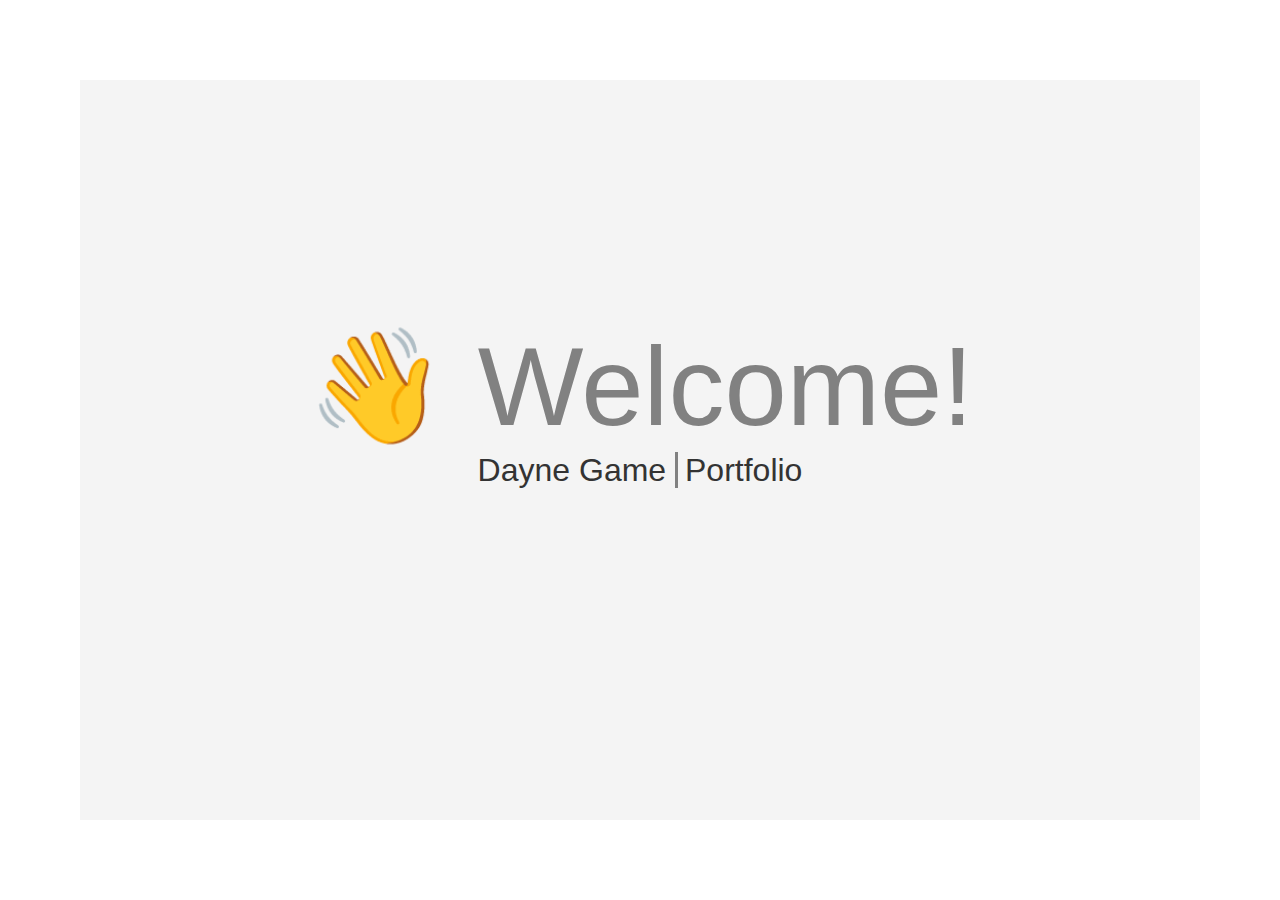
<file: index.html>
<!DOCTYPE html>
<html lang="en">
  <head>
    <meta charset="UTF-8" />
    <meta http-equiv="X-UA-Compatible" content="IE=edge" />
    <meta name="viewport" content="width=device-width, initial-scale=1.0" />
    <link rel="stylesheet" href="css/style.css" />
    <title>Dayne Game | Portfolio</title>
  </head>
  <body>
    <!-- Full Screen Overlay Component -->
    <div class="overlay">
      <div class="inner-overlay">
        <div class="overlay-greeting">
          <h1 class="overlay-welcome">👋 Welcome!</h1>
          <h1 class="overlay-subtitle">Dayne Game <span class="vertical"></span> Portfolio</h1>
        </div>
      </div>
    </div>

    <!-- Header Component -->
    <div class="header">
      <h1 class="header-text"><a href="index.html" style="text-decoration: none; color: #333">DAYNE GAME</a></h1>
      <h1><span class="sidebar-open-btn" onclick="openSidebar()">&#9776;</span></h1>
    </div>

    <!-- Sidebar Navigation -->
    <div class="popout-sidebar">
      <a href="javascript:void(0)" class="close-btn" onclick="closeSidebar()">&times;</a>
      <div class="sidebar-content">
        <a href="about.html">About</a>
        <a href="experiance.html">Experience</a>
        <a href="skills.html">My Skills</a>
        <a href="contact.html">Contact</a>
        <a href="assets/resume.pdf" download="Dayne-Game-CV" style="margin-top: 70px"><span class="sidebar-resume-download">My Resume</span></a>
      </div>
    </div>

    <!-- Webpage Content -->
    <div class="container">
      <div class="title-content">
        <h1 class="title"><span class="text-background">Dayne Game.</span></h1>
        <h2 class="subtitle"><span class="text-background">Web Developer & Designer</span></h2>
      </div>
    </div>

    <!-- Footer Component -->
    <div class="footer">
      <h2><a href="facebook.com" class="social facebook">Facebook.</a><a href="twitter.com" class="social twitter">Twitter.</a> <a href="https://github.com/Dayne-Game" target="_blank" class="social twitter">Github.</a></h2>
      <h2><a href="assets/resume.pdf" download="Dayne-Game-CV" class="resume-download">My Resume</a></h2>
    </div>

    <!-- Import script.js -->
    <script src="js/script.js"></script>
  </body>
</html>
</file>
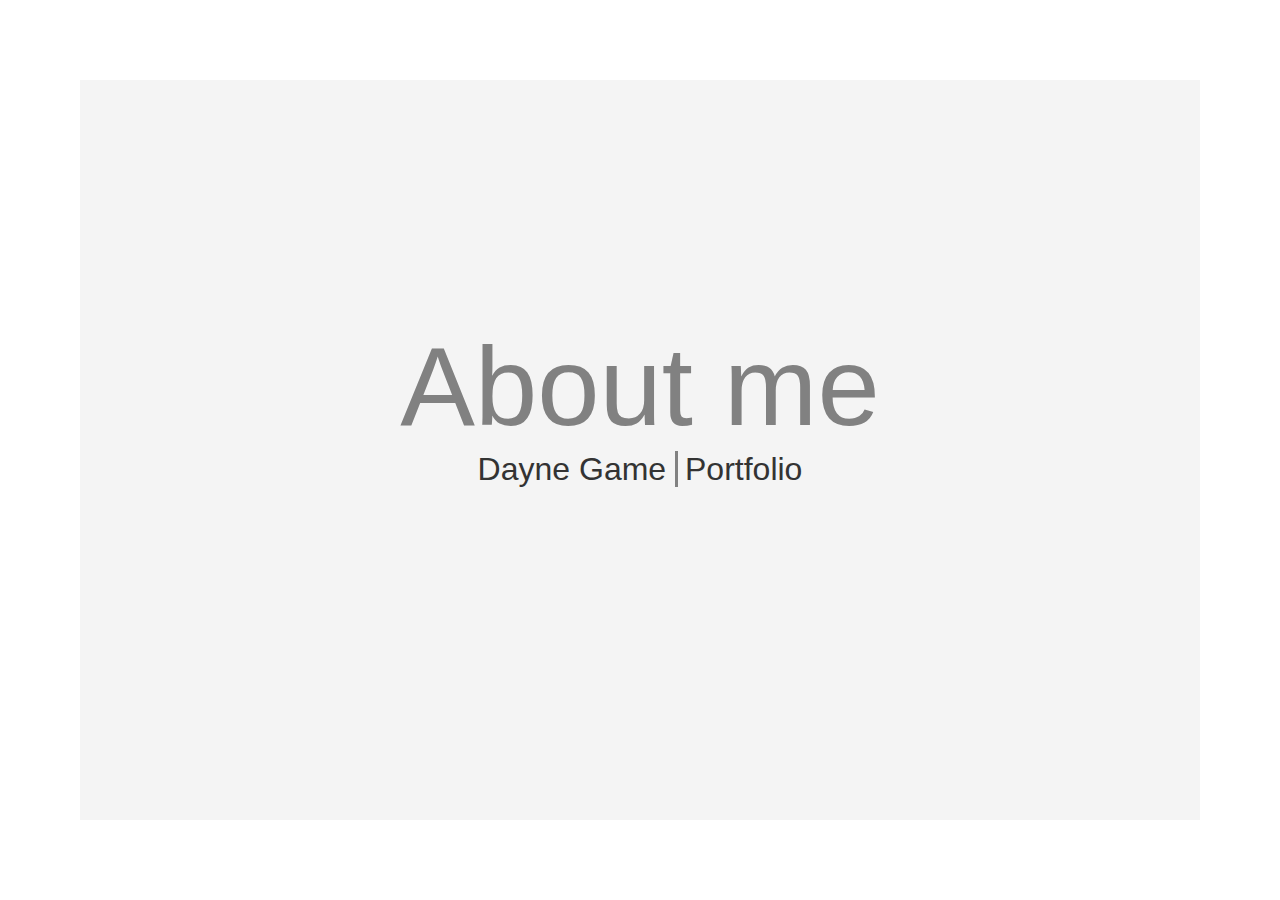
<file: about.html>
<!DOCTYPE html>
<html lang="en">
  <head>
    <meta charset="UTF-8" />
    <meta http-equiv="X-UA-Compatible" content="IE=edge" />
    <meta name="viewport" content="width=device-width, initial-scale=1.0" />
    <link rel="stylesheet" href="css/style.css" />
    <title>Dayne Game | About</title>
  </head>
  <body>
    <!-- Full Screen Overlay Component -->
    <div class="overlay">
      <div class="inner-overlay">
        <div class="overlay-greeting">
          <h1 class="overlay-welcome" style="font-weight: 500">About me</h1>
          <h1 class="overlay-subtitle">Dayne Game <span class="vertical"></span> Portfolio</h1>
        </div>
      </div>
    </div>

    <!-- Header Component -->
    <div class="header">
      <h1 class="header-text"><a href="index.html" style="text-decoration: none; color: #333">DAYNE GAME</a></h1>
      <h1><span class="sidebar-open-btn" onclick="openSidebar()">&#9776;</span></h1>
    </div>

    <!-- Sidebar Navigation -->
    <div class="popout-sidebar">
      <a href="javascript:void(0)" class="close-btn" onclick="closeSidebar()">&times;</a>
      <div class="sidebar-content">
        <a href="about.html" class="active">About</a>
        <a href="experiance.html">Experience</a>
        <a href="skills.html">My Skills</a>
        <a href="contact.html">Contact</a>
        <a href="assets/resume.pdf" download="Dayne-Game-CV" style="margin-top: 70px"><span class="sidebar-resume-download">My Resume</span></a>
      </div>
    </div>

    <!-- Webpage Content -->
    <div class="container">
      <h1 class="heading"><span class="text-background">About me</span></h1>
      <div class="paragraph">
        <p>
          Hello. I’m Dayne (aka Dano). I moved down to Tauranga from Auckland in late 2016, with my Family, happily residing in Papamoa Beach. I dropped out of high school at age 15, to pursue a career in computer science. 2020 passed by and now I have my bachelor’s in applied information technology
          by the age of 19. I have done various projects for tech, and for personal use, and always willing to learn the next big thing. I have used various types of technologies from basic HTML & CSS websites to Full Stack MERN Applications, that I’m very proud of!
        </p>
        <p>While learning and developing applications, I created a knack for designing my own applications, especially websites, as well as the websites that I built while I was at tech and have fallen quite in love with designing applications.</p>
        <img src="assets/timeline.svg" class="timeline" alt="My Timeline Image" />
      </div>
    </div>

    <!-- Footer Component -->
    <div class="footer">
      <h2><a href="facebook.com" class="social facebook">Facebook.</a><a href="twitter.com" class="social twitter">Twitter.</a> <a href="https://github.com/Dayne-Game" target="_blank" class="social twitter">Github.</a></h2>
      <h2><a href="assets/resume.pdf" download="Dayne-Game-CV" class="resume-download">My Resume</a></h2>
    </div>

    <!-- Import script.js -->
    <script src="js/script.js"></script>
  </body>
</html>
</file>
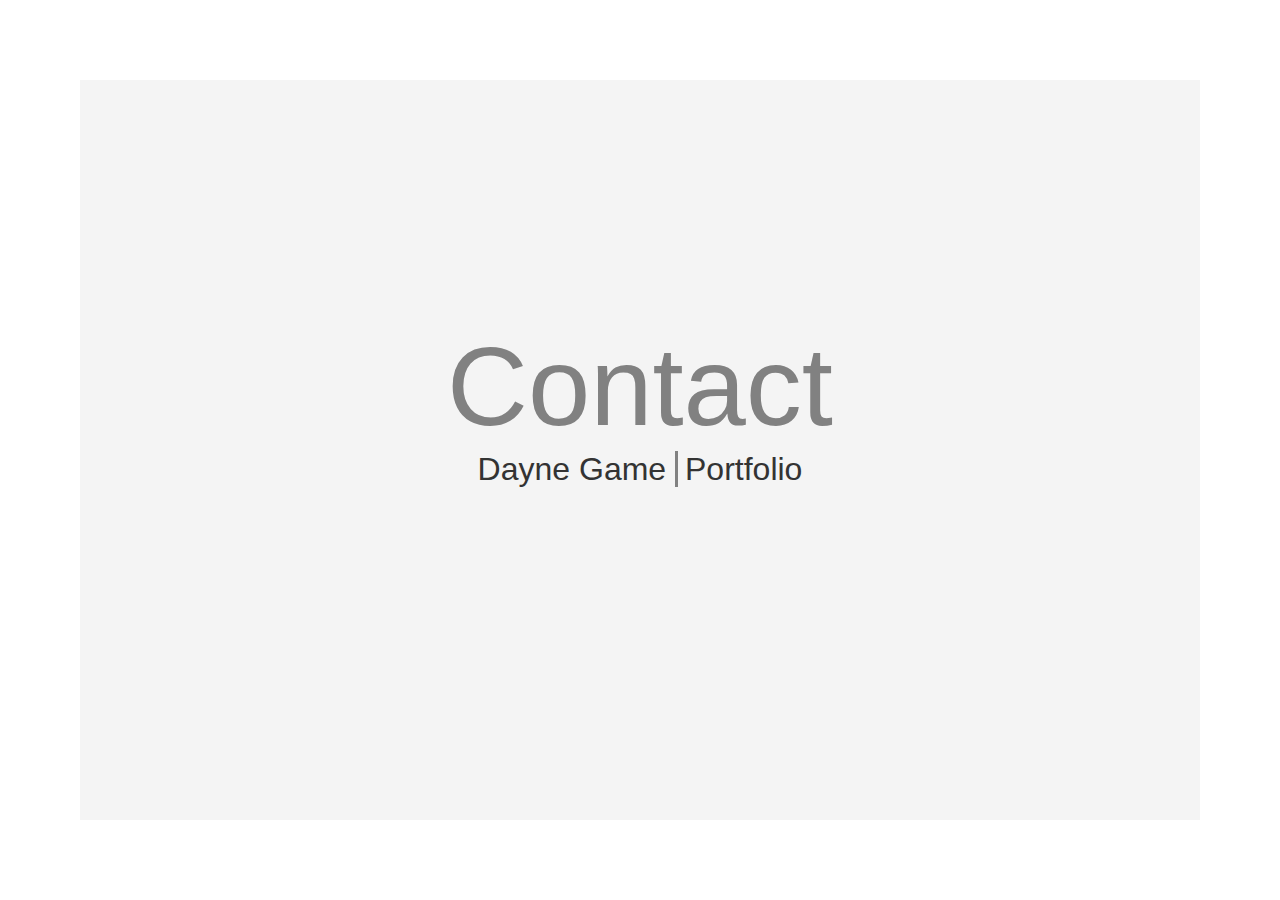
<file: contact.html>
<!DOCTYPE html>
<html lang="en">
  <head>
    <meta charset="UTF-8" />
    <meta http-equiv="X-UA-Compatible" content="IE=edge" />
    <meta name="viewport" content="width=device-width, initial-scale=1.0" />
    <link rel="stylesheet" href="css/style.css" />
    <title>Dayne Game | Contact</title>
  </head>
  <body>
    <!-- Full Screen Overlay Component -->
    <div class="overlay">
      <div class="inner-overlay">
        <div class="overlay-greeting">
          <h1 class="overlay-welcome" style="font-weight: 500">Contact</h1>
          <h1 class="overlay-subtitle">Dayne Game <span class="vertical"></span> Portfolio</h1>
        </div>
      </div>
    </div>

    <!-- Header Component -->
    <div class="header">
      <h1 class="header-text"><a href="index.html" style="text-decoration: none; color: #333">DAYNE GAME</a></h1>
      <h1><span class="sidebar-open-btn" onclick="openSidebar()">&#9776;</span></h1>
    </div>

    <!-- Sidebar Navigation -->
    <div class="popout-sidebar">
      <a href="javascript:void(0)" class="close-btn" onclick="closeSidebar()">&times;</a>
      <div class="sidebar-content">
        <a href="about.html">About</a>
        <a href="experiance.html">Experience</a>
        <a href="skills.html">My Skills</a>
        <a href="contact.html" class="active">Contact</a>
        <a href="assets/resume.pdf" download="Dayne-Game-CV" style="margin-top: 70px"><span class="sidebar-resume-download">My Resume</span></a>
      </div>
    </div>

    <!-- Webpage Content -->
    <div class="container">
      <h1 class="heading"><span class="text-background">Contact me</span></h1>
      <div class="paragraph">
        <p>Thank you for going through my website! This website is for ever updating (changing it to Gatsby is the next update!)</p>
        <p>Want to get a hold of me? View my Github and Social Media? No problem.</p>
        <h1 style="margin-bottom: 10px">
          <span class="text-background"><a href="mailto:daynegame024@gmail.com">daynegame024@gmail.com</a></span>
        </h1>
        <h1 style="margin-bottom: 10px">
          <span class="text-background"><a href="tel:+642102993594">02102993594</a></span>
        </h1>
        <h1 style="margin-bottom: 10px">
          <span class="text-background"><a href="https://github.com/Dayne-Game" target="_blank">My Github</a></span>
        </h1>
        <h1 style="margin-bottom: 10px">
          <span class="text-background"><a href="https://twitter.com/Dano_Gamo" target="_blank">Twitter</a></span>
        </h1>
        <h1>
          <span class="text-background"><a href="https://www.facebook.com/DanoGamo" target="_blank">Facebook</a></span>
        </h1>
      </div>
    </div>

    <!-- Footer Component -->
    <div class="footer">
      <h2><a href="https://www.facebook.com/DanoGamo" target="_blank" class="social facebook">Facebook.</a><a href="https://twitter.com/Dano_Gamo" target="_blank" class="social twitter">Twitter.</a> <a href="https://github.com/Dayne-Game" target="_blank" class="social twitter">Github.</a></h2>
      <h2><a href="assets/resume.pdf" download="Dayne-Game-CV" class="resume-download">My Resume</a></h2>
    </div>

    <!-- Import script.js -->
    <script src="js/script.js"></script>
  </body>
</html>
</file>
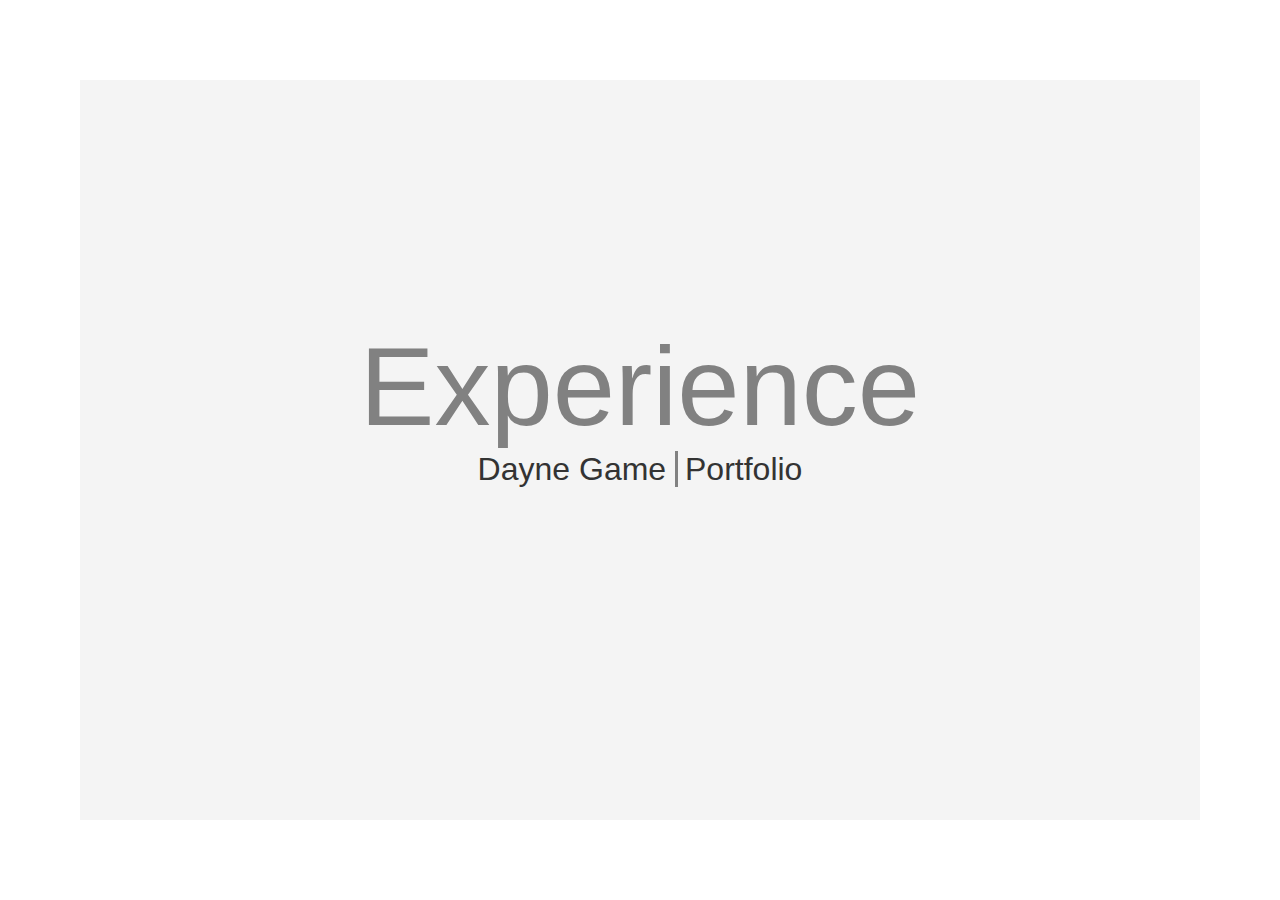
<file: experiance.html>
<!DOCTYPE html>
<html lang="en">
  <head>
    <meta charset="UTF-8" />
    <meta http-equiv="X-UA-Compatible" content="IE=edge" />
    <meta name="viewport" content="width=device-width, initial-scale=1.0" />
    <link rel="stylesheet" href="css/style.css" />
    <title>Dayne Game | Experiance</title>
  </head>
  <body>
    <!-- Full Screen Overlay Component -->
    <div class="overlay">
      <div class="inner-overlay">
        <div class="overlay-greeting">
          <h1 class="overlay-welcome" style="font-weight: 500">Experience</h1>
          <h1 class="overlay-subtitle">Dayne Game <span class="vertical"></span> Portfolio</h1>
        </div>
      </div>
    </div>

    <!-- Header Component -->
    <div class="header">
      <h1 class="header-text"><a href="index.html" style="text-decoration: none; color: #333">DAYNE GAME</a></h1>
      <h1><span class="sidebar-open-btn" onclick="openSidebar()">&#9776;</span></h1>
    </div>

    <!-- Sidebar Navigation -->
    <div class="popout-sidebar">
      <a href="javascript:void(0)" class="close-btn" onclick="closeSidebar()">&times;</a>
      <div class="sidebar-content">
        <a href="about.html">About</a>
        <a href="experiance.html" class="active">Experience</a>
        <a href="skills.html">My Skills</a>
        <a href="contact.html">Contact</a>
        <a href="assets/resume.pdf" download="Dayne-Game-CV" style="margin-top: 70px"><span class="sidebar-resume-download">My Resume</span></a>
      </div>
    </div>

    <!-- Webpage Content -->
    <div class="container">
      <h1 class="heading"><span class="text-background">Experience</span></h1>
      <div class="paragraph">
        <h1 class="experiance-header" style="margin-bottom: 30px">Bay of Plenty Rugby <span class="dates">Feb 2019 - Jun 2020</span></h1>
        <p>When I was studying at Toi Ohomai, Bay of Plenty Rugby contacted my tutor (Jeff Kranenburg) about a project regarding building a website, for the up-and-coming National Rugby 7s Tournament. Jeff made me part of this project.</p>
        <p>
          My job was to design and develop the website, which was to be designed using Adobe XD, and developed using Gatsby / React and Netlify CMS. During the development process, Bay of Plenty Rugby had decided to go down a different road, and so the website wasn’t needed anymore, so we stopped
          development.
        </p>
        <a href="https://sad-nightingale-b0552e.netlify.app/" target="_blank" class="sidebar-resume-download">Website link</a>
      </div>
    </div>

    <!-- Footer Component -->
    <div class="footer">
      <h2><a href="facebook.com" class="social facebook">Facebook.</a><a href="twitter.com" class="social twitter">Twitter.</a> <a href="https://github.com/Dayne-Game" target="_blank" class="social twitter">Github.</a></h2>
      <h2><a href="assets/resume.pdf" download="Dayne-Game-CV" class="resume-download">My Resume</a></h2>
    </div>

    <!-- Import script.js -->
    <script src="js/script.js"></script>
  </body>
</html>
</file>
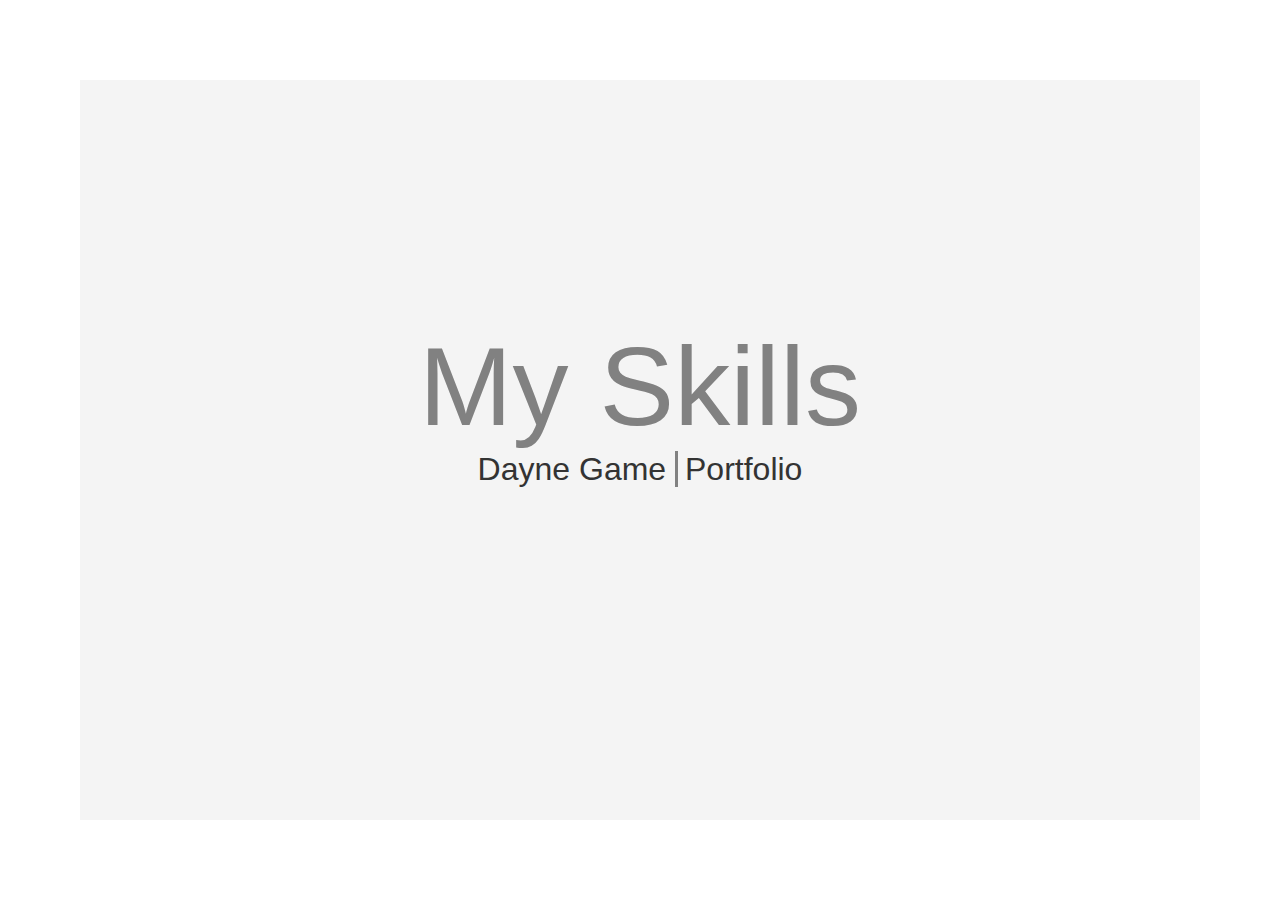
<file: skills.html>
<!DOCTYPE html>
<html lang="en">
  <head>
    <meta charset="UTF-8" />
    <meta http-equiv="X-UA-Compatible" content="IE=edge" />
    <meta name="viewport" content="width=device-width, initial-scale=1.0" />
    <link rel="stylesheet" href="css/style.css" />
    <title>Dayne Game | Skills</title>
  </head>
  <body>
    <!-- Full Screen Overlay Component -->
    <div class="overlay">
      <div class="inner-overlay">
        <div class="overlay-greeting">
          <h1 class="overlay-welcome" style="font-weight: 500">My Skills</h1>
          <h1 class="overlay-subtitle">Dayne Game <span class="vertical"></span> Portfolio</h1>
        </div>
      </div>
    </div>

    <!-- Header Component -->
    <div class="header">
      <h1 class="header-text"><a href="index.html" style="text-decoration: none; color: #333">DAYNE GAME</a></h1>
      <h1><span class="sidebar-open-btn" onclick="openSidebar()">&#9776;</span></h1>
    </div>

    <!-- Sidebar Navigation -->
    <div class="popout-sidebar">
      <a href="javascript:void(0)" class="close-btn" onclick="closeSidebar()">&times;</a>
      <div class="sidebar-content">
        <a href="about.html">About</a>
        <a href="experiance.html">Experience</a>
        <a href="skills.html" class="active">My Skills</a>
        <a href="contact.html">Contact</a>
        <a href="assets/resume.pdf" download="Dayne-Game-CV" style="margin-top: 70px"><span class="sidebar-resume-download">My Resume</span></a>
      </div>
    </div>

    <!-- Webpage Content -->
    <div class="container">
      <h1 class="heading"><span class="text-background">My Skills</span></h1>
      <div class="paragraph">
        <p>
          While I was studying, I was always learning new skills, whether that as a new language, framework, or even trying to find a more efficient way to code, I was always learning which I’m still doing to this day. Keeping the mind active, is very good thing, I built various of mini
          projects/applications while studying and even now.
        </p>
      </div>
      <h2 style="margin-bottom: 20px">My Skills Graph</h2>
      <div class="skill-graph">
        <div class="skills-container">
          <div class="skills html"><span class="skill-background">HTML</span> <span class="percent">70%</span></div>
        </div>
        <div class="skills-container">
          <div class="skills css"><span class="skill-background">CSS</span> <span class="percent">65%</span></div>
        </div>
        <div class="skills-container">
          <div class="skills js"><span class="skill-background">JS</span> <span class="percent">60%</span></div>
        </div>
        <div class="skills-container">
          <div class="skills react"><span class="skill-background">React</span> <span class="percent">60%</span></div>
        </div>
        <div class="skills-container">
          <div class="skills c-sharp"><span class="skill-background">C#</span> <span class="percent">30%</span></div>
        </div>
        <div class="skills-container">
          <div class="skills php"><span class="skill-background">PHP</span> <span class="percent">40%</span></div>
        </div>
      </div>
    </div>

    <!-- Footer Component -->
    <div class="footer">
      <h2><a href="facebook.com" class="social facebook">Facebook.</a><a href="twitter.com" class="social twitter">Twitter.</a> <a href="https://github.com/Dayne-Game" target="_blank" class="social twitter">Github.</a></h2>
      <h2><a href="assets/resume.pdf" download="Dayne-Game-CV" class="resume-download">My Resume</a></h2>
    </div>

    <!-- Import script.js -->
    <script src="js/script.js"></script>
  </body>
</html>
</file>
<file: css/style.css>
/* CSS FOR DAYNE GAME PORTFOLIO

/* MULTI USE COMPONENTS (HEADER, FOOTER, CONTAINER, SIDEBAR ETC) */
* {
  box-sizing: border-box;
  margin: 0;
  padding: 0;
}

body {
  font-family: -apple-system, BlinkMacSystemFont, "Segoe UI", Roboto, "Helvetica Neue", Arial, "Noto Sans", sans-serif, "Apple Color Emoji", "Segoe UI Emoji", "Segoe UI Symbol", "Noto Color Emoji";
  color: #333;
}

a {
  text-decoration: none;
  color: #333;
}

p {
  font-size: 1.7rem;
  margin-bottom: 40px;
}

.container {
  margin-top: 160px;
  padding: 0px 400px;
}

.text-background {
  background: #f4f4f4;
}

.heading {
  font-size: 5rem;
  margin-bottom: 80px;
}

.active {
  color: #333 !important;
  pointer-events: none;
}

.vertical {
  border-left: 3px solid #818181;
  height: 300px;
  margin-right: 7px;
}

.overlay {
  position: absolute;
  top: 0;
  left: 0;
  width: 100%;
  height: 100vh;
  padding: 80px;
  background: #fff;
  z-index: 1000;

  animation: fadeOutAnimation ease 6s;
  animation-iteration-count: 1;
  animation-fill-mode: backwards;
}

@keyframes fadeOutAnimation {
  0% {
    opacity: 1;
  }
  10% {
    opacity: 1;
  }
  100% {
    opacity: 0;
  }
}

.inner-overlay {
  background: #f4f4f4;
  height: calc(100vh - 160px);
}

.overlay-greeting {
  position: absolute;
  top: 45%;
  left: 50%;
  transform: translate(-50%, -50%);
  width: calc(100% - 200px);
  text-align: center;
}

.overlay-welcome {
  font-size: 7rem;
  font-weight: 300;
  color: #818181;
}

.overlay-subtitle {
  font-weight: 400;
}

/* ---- Header and Footer Components */
.header,
.footer {
  position: fixed;
  left: 0;
  display: flex;
  justify-content: space-between;
  height: 60px;
  align-items: center;
  line-height: 60px;
  width: 100%;
  padding: 80px 300px;
}

.header {
  top: 0;
}

.footer {
  bottom: 0;
}

.social,
.resume-download {
  margin-right: 15px;
  color: #333;
}

.facebook:hover,
.twitter:hover,
.resume-download:hover {
  color: #818181;
}

/* ---- Popout Sidebar Components */
.popout-sidebar {
  position: fixed;
  width: 0;
  top: 0;
  left: 0;
  height: 100%;
  background-color: #f4f4f4;
  overflow-x: hidden;
  transition: 0.5s;
  z-index: 1;
}

.sidebar-content {
  position: relative;
  top: 25%;
  width: 100%;
  text-align: center;
  margin-top: 30px;
}

.popout-sidebar a {
  padding: 8px 8px 8px 32px;
  font-size: 3rem;
  color: #818181;
  display: block;
  transition: 0.3s;
}

.sidebar-content a:hover,
.sidebar-content a:focus {
  color: #333;
}

.sidebar-resume-download {
  background: #ddd;
  font-size: 2rem;
  padding: 15px;
  border-radius: 6px;
}

.sidebar-resume-download:hover {
  padding: 25px;
  transition: 0.4s;
}

.popout-sidebar .close-btn {
  position: absolute;
  top: 0px;
  right: 45px;
  font-size: 60px;
  cursor: pointer;
}

.sidebar-open-btn {
  cursor: pointer;
}

.sidebar-open-btn:hover {
  color: #818181;
}

/* INDEX.HTML STYLES */
.title-content {
  position: absolute;
  top: 40%;
  left: 20%;
  transform: translate(-50%, -50%);
}

.title {
  font-size: 6rem;
}

.subtitle {
  font-size: 3rem;
  margin-top: 25px;
}

/* ABOUT.HTML STYLES */
.paragraph {
  width: 50%;
}

.timeline {
  height: 200px;
}

/* EXPERIANCE.HTML STYLES */
.dates {
  font-weight: 400;
  color: #818181;
  border-left: 3px solid #333;
  padding-left: 6px;
}

/* SKILLS.HTML STYLES */
.skill-graph {
  width: 600px;
}

.skills-container {
  width: 100%;
  background: #f4f4f4;
  margin-bottom: 10px;
}

.skills {
  text-align: left;
  padding: 10px 10px 10px 0px;
}

.skill-background {
  background: rgba(200, 200, 200, 0.9);
  padding: 10px;
  margin-top: -10px;
  margin-bottom: -10px;
  text-align: center;
  display: inline-block;
  width: 100px;
}

.percent {
  float: right;
}

.skills {
  background: #ddd;
}

.html {
  width: 70%;
}

.css {
  width: 65%;
}

.c-sharp {
  width: 30%;
}

.php {
  width: 40%;
}

.js,
.react {
  width: 60%;
}

/* PROJECTS.HTML STYLES */

.projects-container {
  margin: auto;
}
.row {
  display: flex;
  flex-wrap: wrap;
  padding: 0 4px;
}

.column {
  flex: 33.33%;
  max-width: 33.33%;
  padding: 0 4px;
}

.column img {
  margin-top: 8px;
  vertical-align: middle;
  width: 100%;
}

/* CONTACT.HTML STYLES */

/* MEDIA QUERIES FOR ALL PAGES */
@media only screen and (min-width: 2501px) and (max-width: 3250px) {
  .title-content {
    left: 25%;
  }

  .paragraph {
    width: 70%;
  }
}

@media only screen and (max-width: 2500px) {
  .header,
  .footer {
    padding: 80px;
  }
  .container {
    padding: 0px 80px;
  }

  .title-content {
    left: 28%;
  }

  .title {
    font-size: 5rem;
  }

  .subtitle {
    font-size: 2rem;
  }
  .paragraph {
    width: 70%;
  }

  p {
    font-size: 1.5rem;
    margin-bottom: 30px !important;
  }
}

@media only screen and (max-width: 1500px) and (min-width: 1301px) {
  .paragraph {
    width: 90%;
  }

  p {
    font-size: 1.5rem;
  }
}

@media only screen and (max-width: 1300px) {
  .title-content {
    left: 50%;
    width: calc(100% - 200px);
  }

  .paragraph {
    width: 100%;
  }

  p {
    font-size: 1.2rem;
    margin-bottom: 30px !important;
  }

  .experiance-header {
    font-size: 1.5rem;
  }
  .column {
    flex: 50%;
    max-width: 50%;
  }
}

@media only screen and (max-width: 725px) {
  .header,
  .footer {
    padding: 0 20px 0 20px;
    background: #fff;
  }

  .container {
    margin-top: 60px;
    padding: 20px;
  }

  .title-content {
    text-align: center;
    left: 50%;
    width: 100%;
    padding: 20px;
  }

  .title {
    font-size: 3rem;
  }

  .subtitle {
    font-size: 2rem;
  }

  .heading {
    margin-bottom: 40px;
  }

  p {
    font-size: 1.2rem;
    margin-bottom: 30px !important;
  }

  .overlay-welcome {
    font-size: 4rem;
  }

  .overlay-subtitle {
    font-size: 1.8rem;
  }
}

@media only screen and (max-width: 500px) {
  .footer {
    display: none;
  }

  .sidebar-content {
    top: 15%;
  }

  .popout-sidebar .close-btn {
    right: 20px;
  }

  .popout-sidebar a {
    font-size: 2rem;
  }

  p {
    font-size: 1.2rem;
    margin-bottom: 30px !important;
  }

  .heading {
    font-size: 3rem;
  }

  .experiance-header {
    font-size: 1.2rem;
  }

  .overlay-welcome {
    font-size: 3rem;
  }

  .overlay-subtitle {
    font-size: 1.3rem;
  }

  .overlay {
    padding: 20px;
    height: 100%;
  }

  .timeline {
    height: 130px;
  }

  .skill-graph {
    width: 100%;
  }

  .skill-background {
    width: 60px;
  }

  .html {
    width: 80%;
  }
  .css {
    width: 75%;
  }
  .js,
  .react {
    width: 70%;
  }
  .c-sharp {
    width: 40%;
  }

  .php {
    width: 50%;
  }
  .column {
    flex: 100%;
    max-width: 100%;
  }
  .paragraph h1 {
    font-size: 1.5rem;
  }
}

@media only screen and (max-width: 290px) {
  .header-text {
    font-size: 1.5em;
  }

  .title {
    font-size: 2.3rem;
  }

  .subtitle {
    font-size: 1.3rem;
    margin-top: 10px;
  }
  .timeline {
    width: calc(100% - 40px);
  }
}
</file>
